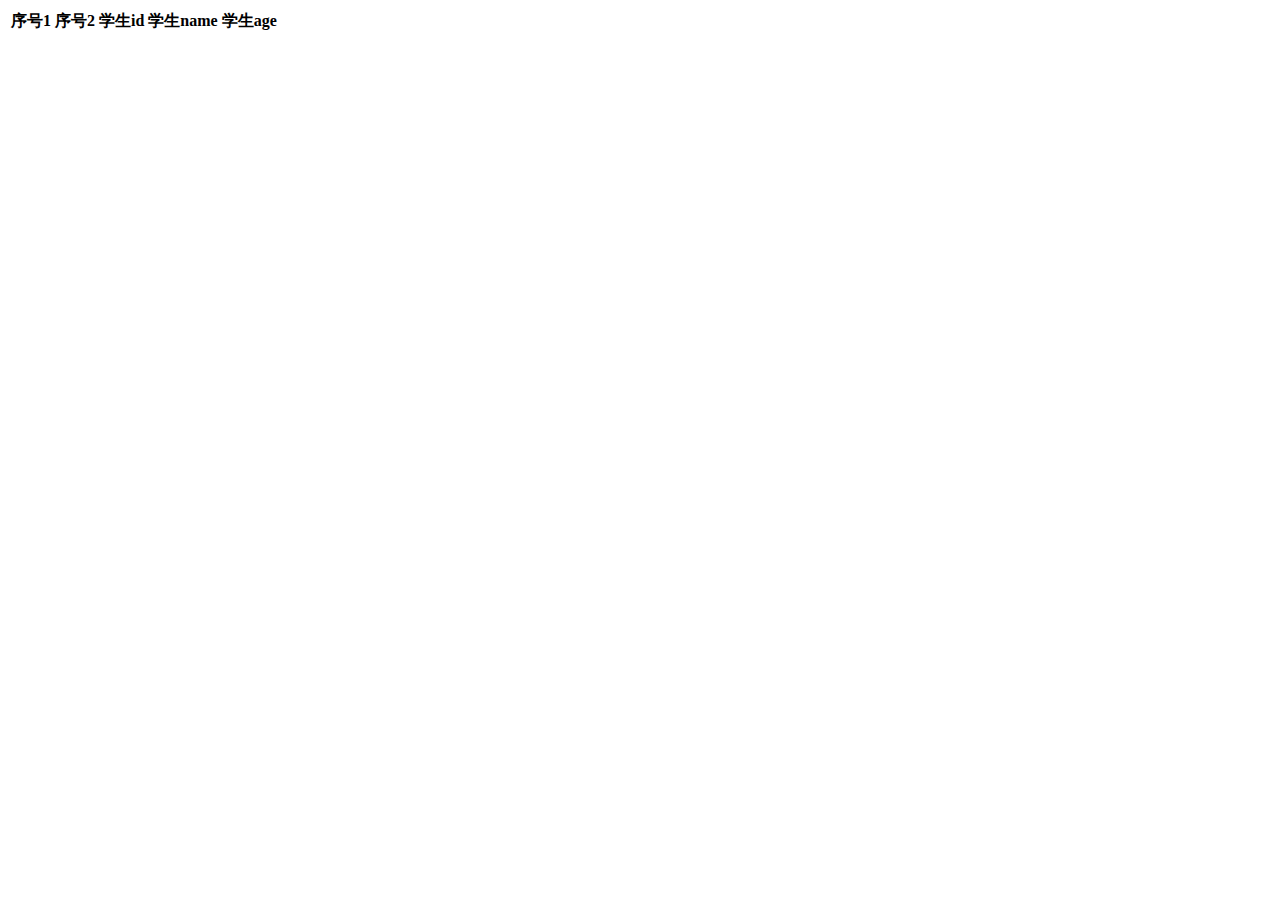
<file: target/classes/templates/index.html>
<!DOCTYPE html>
<html lang="en" xmlns:th="http://www.thymeleaf.org">
<head>
    <meta charset="UTF-8">
    <title>Index html</title>
</head>
<body>
    <table>
        <tr>
            <th>序号1</th>
            <th>序号2</th>
            <th>学生id</th>
            <th>学生name</th>
            <th>学生age</th>
        </tr>
        <tr th:each="student,state:${list}">
            <td th:text="${state.index}"></td>
            <td th:text="${state.count}"></td>
            <td th:text="${student.id}"></td>
            <td th:text="${student.name}"></td>
            <td th:text="${student.age}"></td>
        </tr>
    </table>
</body>
</html>
</file>
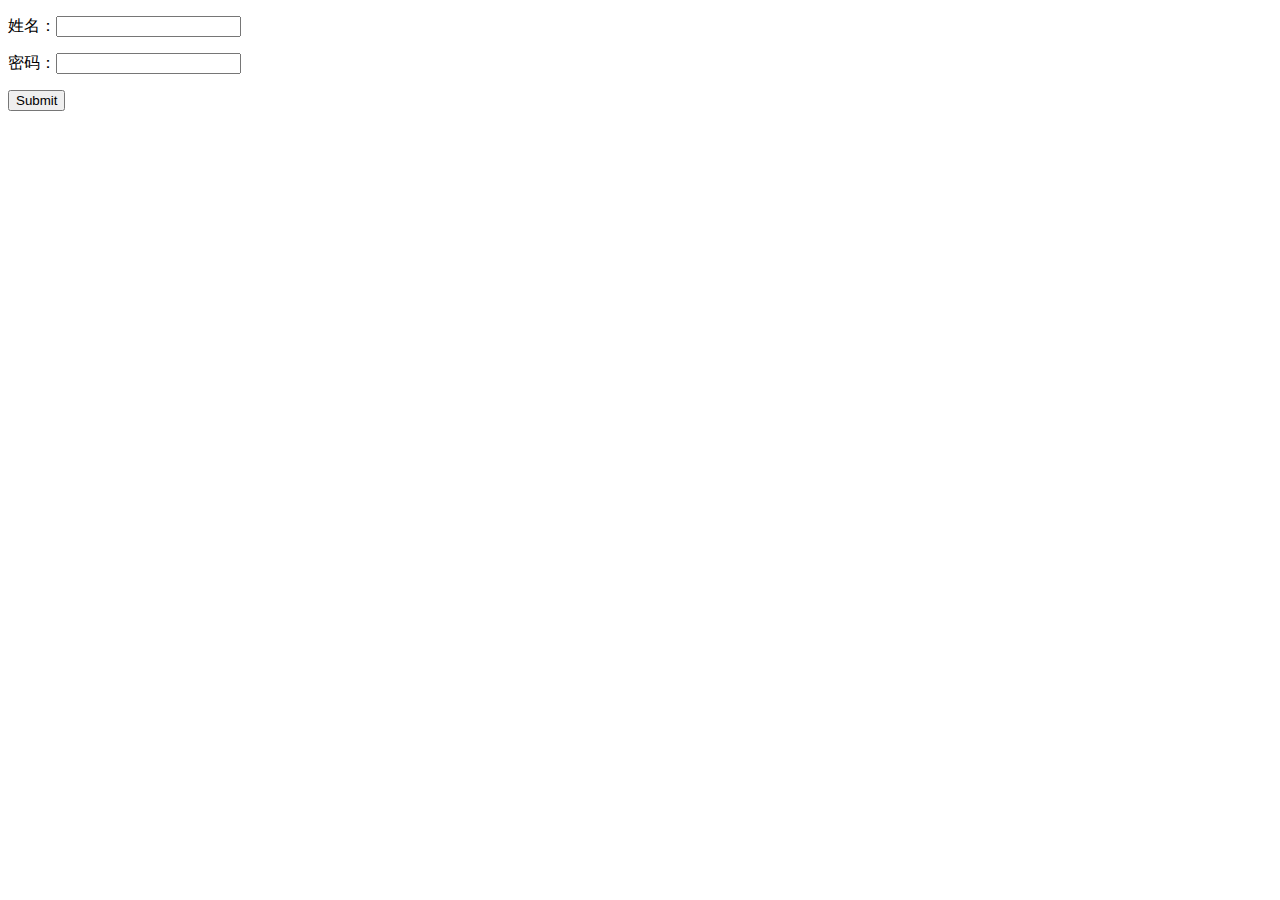
<file: target/classes/templates/user.html>
<!DOCTYPE html>
<html lang="en" xmlns:th="http://www.thymeleaf.org">
<head>
    <meta charset="UTF-8">
    <title>Title</title>
</head>
<body>

<form th:action="@{/user}" method="post">
    <p>
        姓名：<input type="text" th:name="name">
    </p>
    <p>
        密码：<input type="text" th:name="password">
    </p>
    <p>
        <input type="submit" th:value="提交">
    </p>
</form>

</body>
</html>
</file>
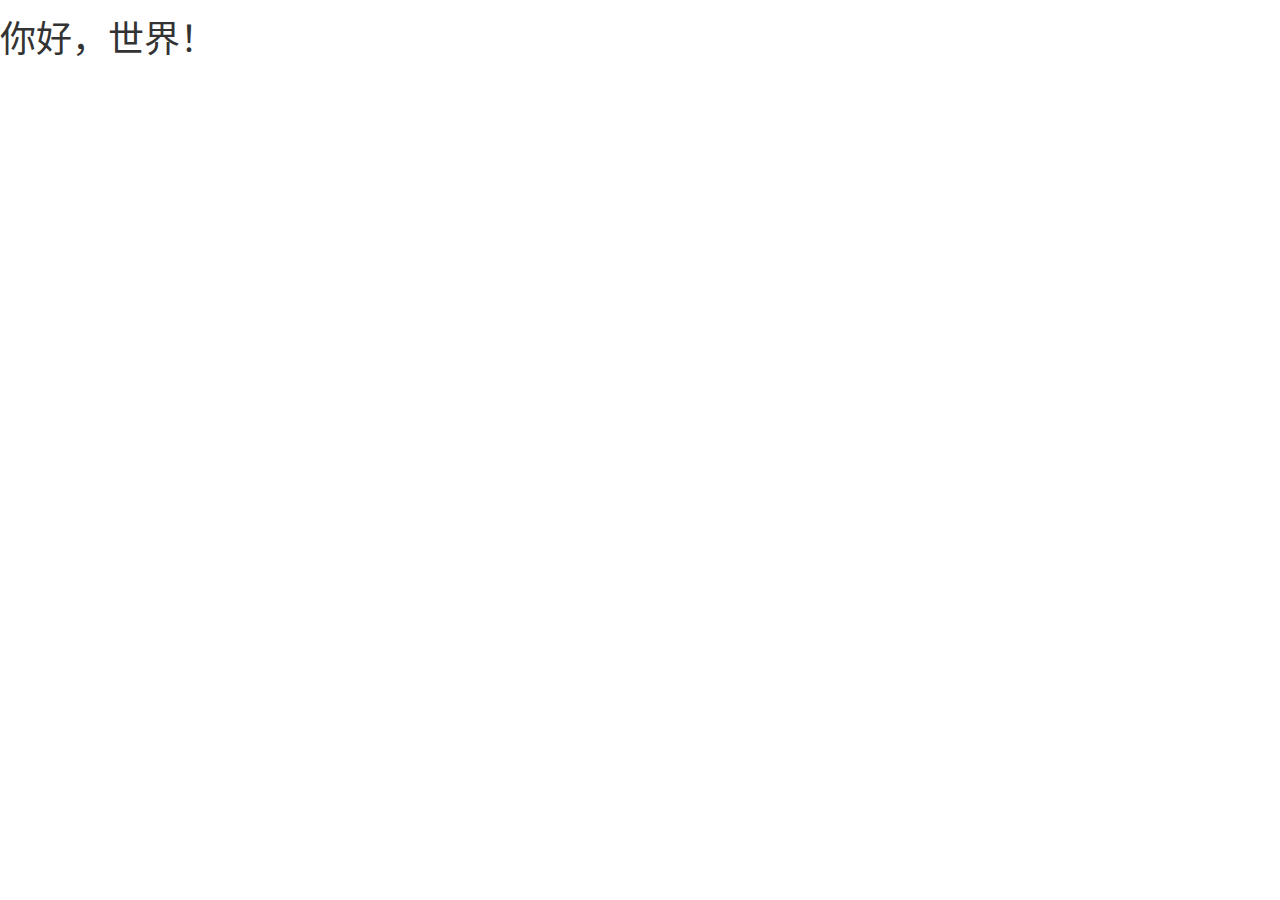
<file: src/main/resources/templates/bootstrap.html>
<!DOCTYPE html>
<html lang="zh-CN">
<head>
    <meta charset="utf-8">
    <meta http-equiv="X-UA-Compatible" content="IE=edge">
    <meta name="viewport" content="width=device-width, initial-scale=1">
    <!-- 上述3个meta标签*必须*放在最前面，任何其他内容都*必须*跟随其后！ -->
    <title>Bootstrap 101 Template</title>

    <!-- Bootstrap -->
    <link href="https://cdn.jsdelivr.net/npm/bootstrap@3.3.7/dist/css/bootstrap.min.css" rel="stylesheet">

    <!-- HTML5 shim 和 Respond.js 是为了让 IE8 支持 HTML5 元素和媒体查询（media queries）功能 -->
    <!-- 警告：通过 file:// 协议（就是直接将 html 页面拖拽到浏览器中）访问页面时 Respond.js 不起作用 -->
    <!--[if lt IE 9]>
    <script src="https://cdn.jsdelivr.net/npm/html5shiv@3.7.3/dist/html5shiv.min.js"></script>
    <script src="https://cdn.jsdelivr.net/npm/respond.js@1.4.2/dest/respond.min.js"></script>
    <![endif]-->
</head>
<body>
<h1>你好，世界！</h1>

<!-- jQuery (Bootstrap 的所有 JavaScript 插件都依赖 jQuery，所以必须放在前边) -->
<script src="https://cdn.jsdelivr.net/npm/jquery@1.12.4/dist/jquery.min.js"></script>
<!-- 加载 Bootstrap 的所有 JavaScript 插件。你也可以根据需要只加载单个插件。 -->
<script src="https://cdn.jsdelivr.net/npm/bootstrap@3.3.7/dist/js/bootstrap.min.js"></script>
</body>
</html>
</file>
